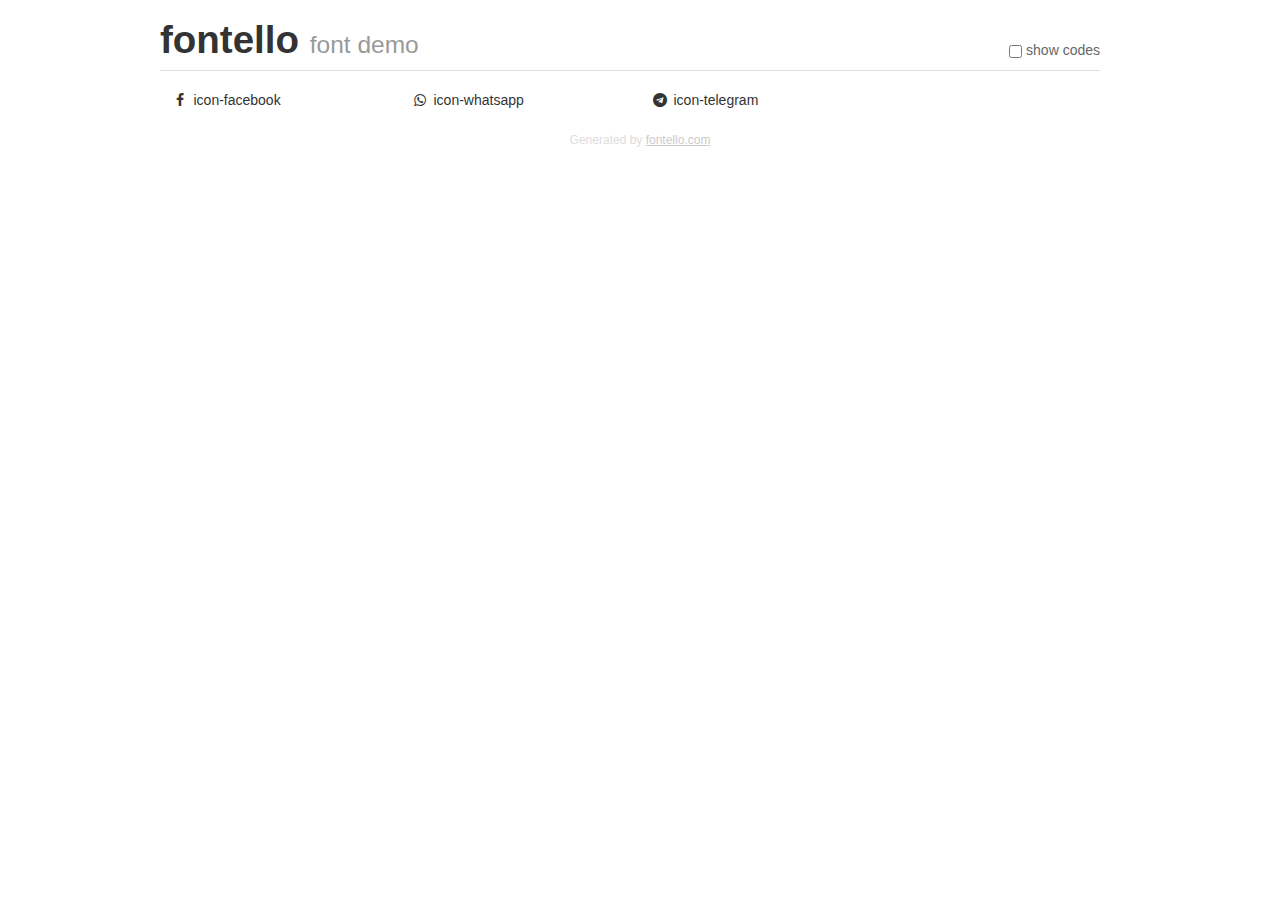
<file: demo.html>
<!DOCTYPE html>
<html>
  <head>
  <!--[if lt IE 9]><script language="javascript" type="text/javascript" src="//html5shim.googlecode.com/svn/trunk/html5.js"></script><![endif]-->
  <meta charset="UTF-8">
  <style>
    html {
      font-size: 100%;
      -webkit-text-size-adjust: 100%;
      -ms-text-size-adjust: 100%;
    }
    a:focus {
      outline: thin dotted #333;
      outline: 5px auto -webkit-focus-ring-color;
      outline-offset: -2px;
    }
    a:hover,
    a:active {
      outline: 0;
    }
    input {
      margin: 0;
      font-size: 100%;
      vertical-align: middle;
      *overflow: visible;
      line-height: normal;
    }
    input::-moz-focus-inner {
      padding: 0;
      border: 0;
    }
    body {
      margin: 0;
      font-family: "Helvetica Neue", Helvetica, Arial, sans-serif;
      font-size: 14px;
      line-height: 20px;
      color: #333;
      background-color: #fff;
    }
    a {
      color: #08c;
      text-decoration: none;
    }
    a:hover {
      color: #005580;
      text-decoration: underline;
    }
    .row {
      margin-left: -20px;
      *zoom: 1;
    }
    .row:before,
    .row:after {
      display: table;
      content: "";
      line-height: 0;
    }
    .row:after {
      clear: both;
    }
    .span3 {
      float: left;
      min-height: 1px;
      margin-left: 20px;
      width: 220px;
    }
    .container {
      width: 940px;
      margin-right: auto;
      margin-left: auto;
      *zoom: 1;
    }
    .container:before,
    .container:after {
      display: table;
      content: "";
      line-height: 0;
    }
    .container:after {
      clear: both;
    }
    small {
      font-size: 85%;
    }
    h1 {
      margin: 10px 0;
      font-family: inherit;
      font-weight: bold;
      line-height: 20px;
      color: inherit;
      text-rendering: optimizelegibility;
      line-height: 40px;
      font-size: 38.5px;
    }
    h1 small {
      font-weight: normal;
      line-height: 1;
      color: #999;
      font-size: 24.5px;
    }

    body {
      margin-top: 90px;
    }
    .header {
      position: fixed;
      top: 0;
      left: 50%;
      margin-left: -480px;
      background-color: #fff;
      border-bottom: 1px solid #ddd;
      padding-top: 10px;
      z-index: 10;
    }
    .footer {
      color: #ddd;
      font-size: 12px;
      text-align: center;
      margin-top: 20px;
    }
    .footer a {
      color: #ccc;
      text-decoration: underline;
    }
    .the-icons {
      font-size: 14px;
      line-height: 24px;
    }
    .switch {
      position: absolute;
      right: 0;
      bottom: 10px;
      color: #666;
    }
    .switch input {
      margin-right: 0.3em;
    }
    .codesOn .i-name {
      display: none;
    }
    .codesOn .i-code {
      display: inline;
    }
    .i-code {
      display: none;
    }
    @font-face {
      font-family: 'fontello';
      src: url('./font/fontello.eot?21612381');
      src: url('./font/fontello.eot?21612381#iefix') format('embedded-opentype'),
           url('./font/fontello.woff?21612381') format('woff'),
           url('./font/fontello.ttf?21612381') format('truetype'),
           url('./font/fontello.svg?21612381#fontello') format('svg');
      font-weight: normal;
      font-style: normal;
    }
    .demo-icon {
      font-family: "fontello";
      font-style: normal;
      font-weight: normal;
      speak: never;
     
      display: inline-block;
      text-decoration: inherit;
      width: 1em;
      margin-right: .2em;
      text-align: center;
      /* opacity: .8; */
     
      /* For safety - reset parent styles, that can break glyph codes*/
      font-variant: normal;
      text-transform: none;
     
      /* fix buttons height, for twitter bootstrap */
      line-height: 1em;
     
      /* Animation center compensation - margins should be symmetric */
      /* remove if not needed */
      margin-left: .2em;
     
      /* You can be more comfortable with increased icons size */
      /* font-size: 120%; */
     
      /* Font smoothing. That was taken from TWBS */
      -webkit-font-smoothing: antialiased;
      -moz-osx-font-smoothing: grayscale;
     
      /* Uncomment for 3D effect */
      /* text-shadow: 1px 1px 1px rgba(127, 127, 127, 0.3); */
    }
    </style>
    <link rel="stylesheet" href="css/animation.css"><!--[if IE 7]><link rel="stylesheet" href="css/" + font.fontname + "-ie7.css"><![endif]-->
    <script>
      function toggleCodes(on) {
        var obj = document.getElementById('icons');
      
        if (on) {
          obj.className += ' codesOn';
        } else {
          obj.className = obj.className.replace(' codesOn', '');
        }
      }
    </script>
  </head>
  <body>
    <div class="container header">
      <h1>fontello <small>font demo</small></h1>
      <label class="switch">
        <input type="checkbox" onclick="toggleCodes(this.checked)">show codes
      </label>
    </div>
    <div class="container" id="icons">
      <div class="row">
        <div class="span3" title="Code: 0xf09a">
          <i class="demo-icon icon-facebook">&#xf09a;</i> <span class="i-name">icon-facebook</span><span class="i-code">0xf09a</span>
        </div>
        <div class="span3" title="Code: 0xf232">
          <i class="demo-icon icon-whatsapp">&#xf232;</i> <span class="i-name">icon-whatsapp</span><span class="i-code">0xf232</span>
        </div>
        <div class="span3" title="Code: 0xf2c6">
          <i class="demo-icon icon-telegram">&#xf2c6;</i> <span class="i-name">icon-telegram</span><span class="i-code">0xf2c6</span>
        </div>
      </div>
    </div>
    <div class="container footer">Generated by <a href="https://fontello.com">fontello.com</a></div>
  </body>
</html>
</file>
<file: css/animation.css>
/*
   Animation example, for spinners
*/
.animate-spin {
  -moz-animation: spin 2s infinite linear;
  -o-animation: spin 2s infinite linear;
  -webkit-animation: spin 2s infinite linear;
  animation: spin 2s infinite linear;
  display: inline-block;
}
@-moz-keyframes spin {
  0% {
    -moz-transform: rotate(0deg);
    -o-transform: rotate(0deg);
    -webkit-transform: rotate(0deg);
    transform: rotate(0deg);
  }

  100% {
    -moz-transform: rotate(359deg);
    -o-transform: rotate(359deg);
    -webkit-transform: rotate(359deg);
    transform: rotate(359deg);
  }
}
@-webkit-keyframes spin {
  0% {
    -moz-transform: rotate(0deg);
    -o-transform: rotate(0deg);
    -webkit-transform: rotate(0deg);
    transform: rotate(0deg);
  }

  100% {
    -moz-transform: rotate(359deg);
    -o-transform: rotate(359deg);
    -webkit-transform: rotate(359deg);
    transform: rotate(359deg);
  }
}
@-o-keyframes spin {
  0% {
    -moz-transform: rotate(0deg);
    -o-transform: rotate(0deg);
    -webkit-transform: rotate(0deg);
    transform: rotate(0deg);
  }

  100% {
    -moz-transform: rotate(359deg);
    -o-transform: rotate(359deg);
    -webkit-transform: rotate(359deg);
    transform: rotate(359deg);
  }
}
@-ms-keyframes spin {
  0% {
    -moz-transform: rotate(0deg);
    -o-transform: rotate(0deg);
    -webkit-transform: rotate(0deg);
    transform: rotate(0deg);
  }

  100% {
    -moz-transform: rotate(359deg);
    -o-transform: rotate(359deg);
    -webkit-transform: rotate(359deg);
    transform: rotate(359deg);
  }
}
@keyframes spin {
  0% {
    -moz-transform: rotate(0deg);
    -o-transform: rotate(0deg);
    -webkit-transform: rotate(0deg);
    transform: rotate(0deg);
  }

  100% {
    -moz-transform: rotate(359deg);
    -o-transform: rotate(359deg);
    -webkit-transform: rotate(359deg);
    transform: rotate(359deg);
  }
}
</file>
